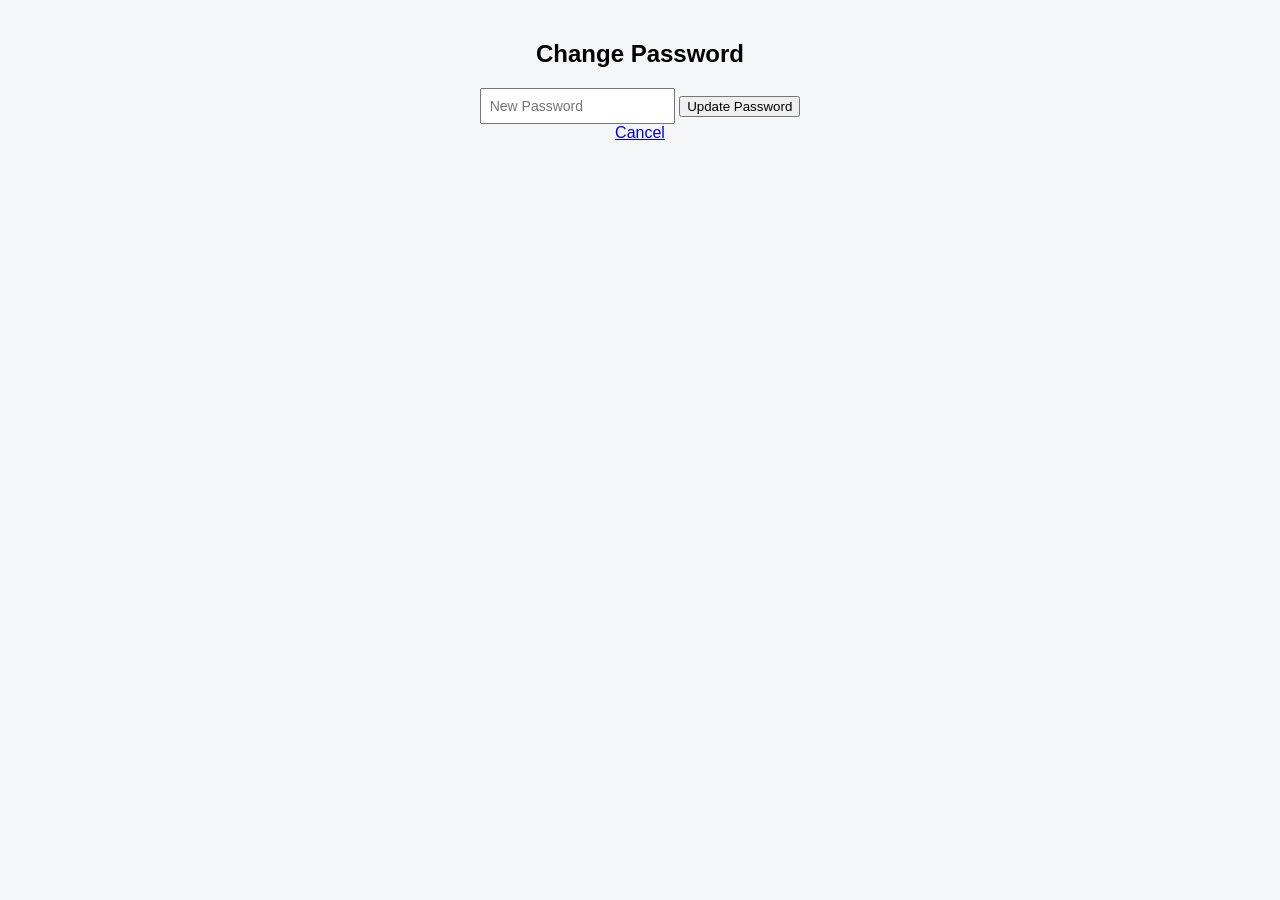
<file: templates/change_password.html>
<!DOCTYPE html>
<html>

<head>
    <title>Change Password</title>
    <link rel="stylesheet" href="/static/css/style.css">
</head>

<body>

<div class="container">

<h2>Change Password</h2>

<form method="POST">

<input 
    type="password" 
    name="password" 
    placeholder="New Password"
    required>

<button type="submit">
    Update Password
</button>

</form>

<a href="/profile">Cancel</a>

</div>

</body>

</html>
</file>
<file: static/css/style.css>
body {
  font-family: Arial, sans-serif;
  margin: 0;
  background-color: #f4f6f8;
}

.navbar {
    display: flex;
    justify-content: space-between;
    align-items: center;

    background-color: #222;

    padding: 15px 30px;

    box-shadow: 0 2px 5px rgba(0,0,0,0.2);
}

.nav-left {
    display: flex;
    gap: 25px;
}


.navbar a {
    color: white;
    text-decoration: none;

    font-size: 16px;
    font-weight: bold;
}


.navbar a:hover {
    color: #aaa;
}

.dropdown a {
    color: black !important;
    font-weight: normal;
}


/* Profile button */

.profile-menu {
    position: relative;
}


.profile-button {
    background: transparent !important;

    color: white !important;

    border: none;

    padding: 0;

    font-size: 16px;

    font-weight: bold;

    cursor: pointer;
}


.profile-button:hover {
    color: #aaa !important;
}

/* Dropdown */

.dropdown {
    display: none;

    position: absolute;

    right: 0;
    top: 35px;

    background: white;

    width: 180px;

    border-radius: 8px;

    box-shadow: 0 4px 10px rgba(0,0,0,0.2);

    overflow: hidden;

    z-index: 1000;
}


.dropdown a {

    display: block;

    padding: 12px;

    color: black;

    font-weight: normal;

}


.dropdown a:hover {

    background: #eee;

}




.container {
  padding: 20px;
  text-align: center;
}

.summary-container {
    display: flex;
    justify-content: center;
    gap: 20px;
    margin-bottom: 30px;
}

.card {
    background: white;
    padding: 20px;
    width: 150px;
    text-align: center;
    border-radius: 10px;
}

.card h3 {
    margin-bottom: 10px;
}


.form-grid {
  display: grid;
  grid-template-columns: repeat(2, 1fr);
  gap: 15px;
  max-width: 600px;
  margin: auto;
}

.form-group {
  display: flex;
  flex-direction: column;
}

.form-group.full-width {
  grid-column: span 2;
  text-align: center;
}

input {
  padding: 8px;
  font-size: 14px;
}

.form-button {
  padding: 10px 20px;
  background-color: #007bff;
  color: white;
  border: none;
  border-radius: 5px;
}
</file>
